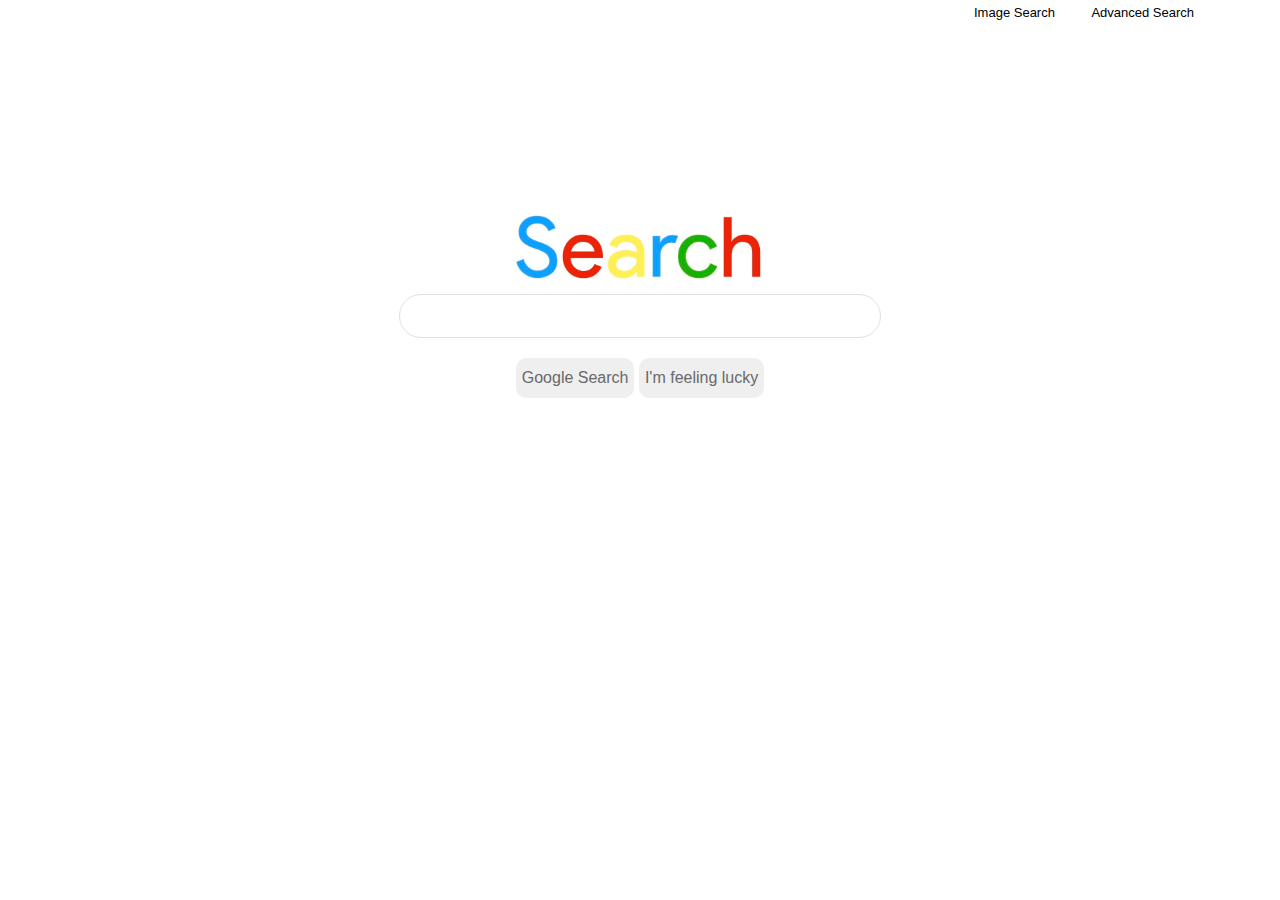
<file: index.html>
<!DOCTYPE html>
<html lang="en">
    <head>
        <title>Search</title>
        <link rel="stylesheet" href="https://stackpath.bootstrapcdn.com/bootstrap/4.5.2/css/bootstrap.min.css"
              integrity="sha384-JcKb8q3iqJ61gNV9KGb8thSsNjpSL0n8PARn9HuZOnIxN0hoP+VmmDGMN5t9UJ0Z" crossorigin="anonymous">
        <link rel="stylesheet" href="search.css">
    </head>
    <body>
        <div class="container">
            <div class="row">
                <div class="topnav">
                    <a href="image_search.html">Image Search</a>
                    <a href="advanced_search.html">Advanced Search</a>
                </div>
            </div>
            <div class="row">
                <div class="logo">
                    <img src="search_logo.jpg" alt="logo">
                </div>
            </div>
            <form action="https://google.com/search">
                <div id="search_window">
                    <div id="wrapper">
                        <input type="text" style="border:none" autocorrect="off" autocapitalize="off"  name="q" />
                    </div>
                    <input type="submit" style="display: none">
                </div>
                <div class="row">
                    <div class="col-12">
                        <div class="search_buttons">
                            <input type="submit" value="Google Search">
                            <input type="submit" value="I'm feeling lucky">
                        </div>
                    </div>
                </div>

            </form>
        </div>
    </body>
</html>
</file>
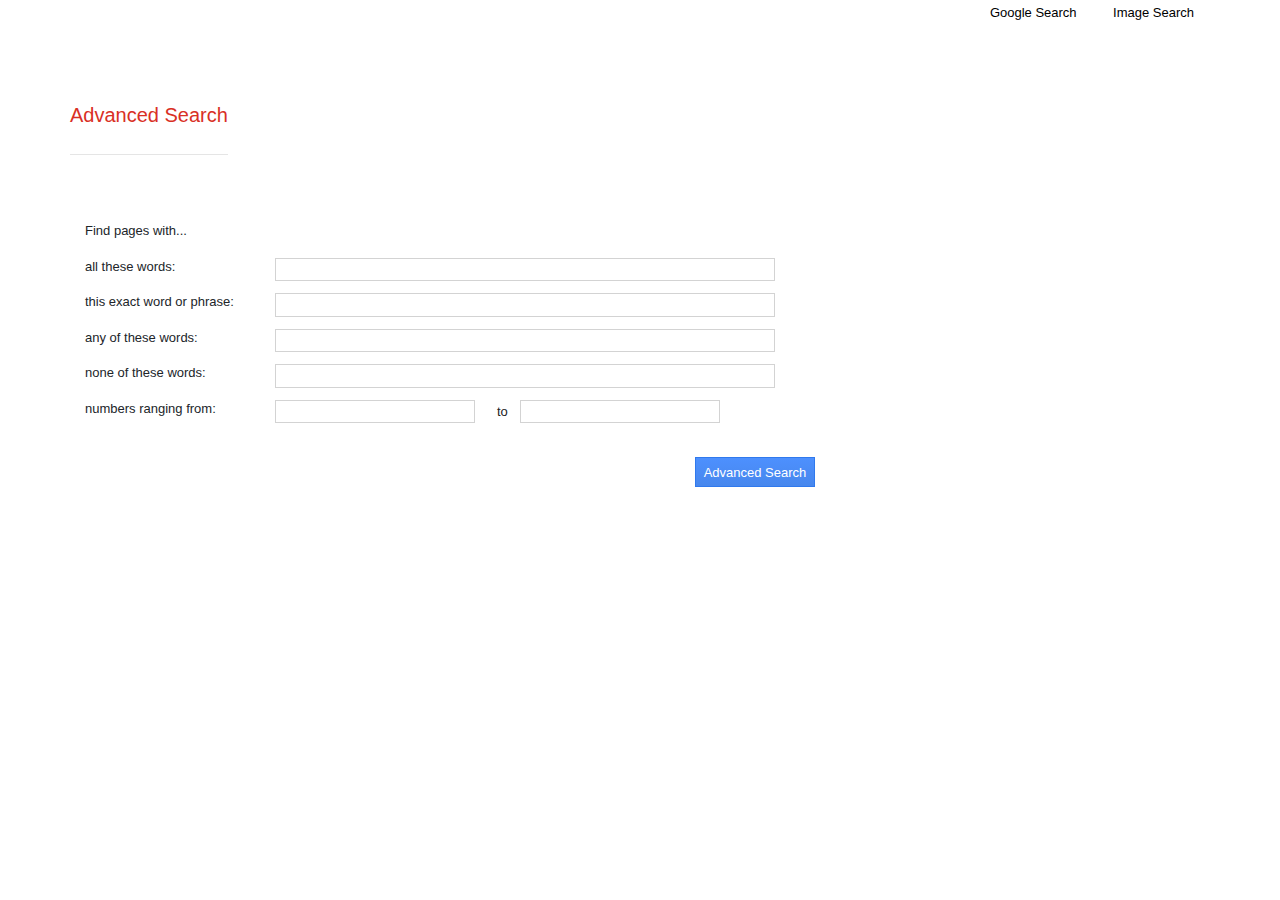
<file: advanced_search.html>
<!DOCTYPE html>
<html lang="en">
    <head>
        <title>Advanced Search</title>
        <link rel="stylesheet" href="https://stackpath.bootstrapcdn.com/bootstrap/4.5.2/css/bootstrap.min.css"
              integrity="sha384-JcKb8q3iqJ61gNV9KGb8thSsNjpSL0n8PARn9HuZOnIxN0hoP+VmmDGMN5t9UJ0Z" crossorigin="anonymous">
        <link rel="stylesheet" href="advanced_styles.css">
    </head>
    <body>
        <div class="container">
            <div class="row">
                <div class="topnav">
                    <a href="index.html">Google Search</a>
                    <a href="image_search.html">Image Search</a>
                </div>
            </div>
            <div class="row">
                
                    <div id="advanced_wrapper">
                        <label>Advanced Search</label>
                        <hr>
                    </div>

                
            </div>

            <div class="row">
                <div class="col-2">
                    <p>Find pages with...</p>
                </div>
            </div>
            <form action="https://google.com/search">
                <div class="row">
                    <div class="col-2">
                        <p>all these words:</p>
                    </div>
                    <div class="col-10">
                        <input id="advanced_input" type="text" name="as_q">
                    </div>
                </div>
                <div class="row">
                    <div class="col-2">
                        <p>this exact word or phrase:</p>
                    </div>
                    <div class="col-10">
                        <input id="advanced_input" type="text" name="as_epq">
                    </div>
                </div>
                <div class="row">
                    <div class="col-2">
                        <p>any of these words:</p>
                    </div>
                    <div class="col-10">
                        <input id="advanced_input" type="text" name="as_oq">
                    </div>
                </div>
                <div class="row">
                    <div class="col-2">
                        <p>none of these words:</p>
                    </div>
                    <div class="col-10">
                        <input id="advanced_input" type="text" name="as_eq">
                    </div>
                </div>
                <div class="row">
                    <div class="col-2">
                        <p>numbers ranging from:</p>
                    </div>
                    <div class="col-10">
                        <div style="display:table;width:120px">
                            <div style="display:table-cell;padding-right:16px">
                                <input id="ranged_input" type="text" name="as_nlo">
                            </div>
                            <div style="display:table-cell;width:40px;padding-right:12px;padding-left:6px;text-align:center;font-size:13px;color:#222">
                                <p>to</p>
                            </div>
                            <input id="ranged_input" type="text" name="as_nhi">
                        </div>
                    </div>
                </div>

                <div class="row">
                    <div class="col-8">
                        <div>
                            <input id="advanced_search_button" type="submit" value="Advanced Search" style="-webkit-user-select:none;user-select:none;line-height:100%;height:30px;max-width:120px">
                        </div>
                    </div>
                </div>


            </form>
        </div>
    </body>
</html>
</file>
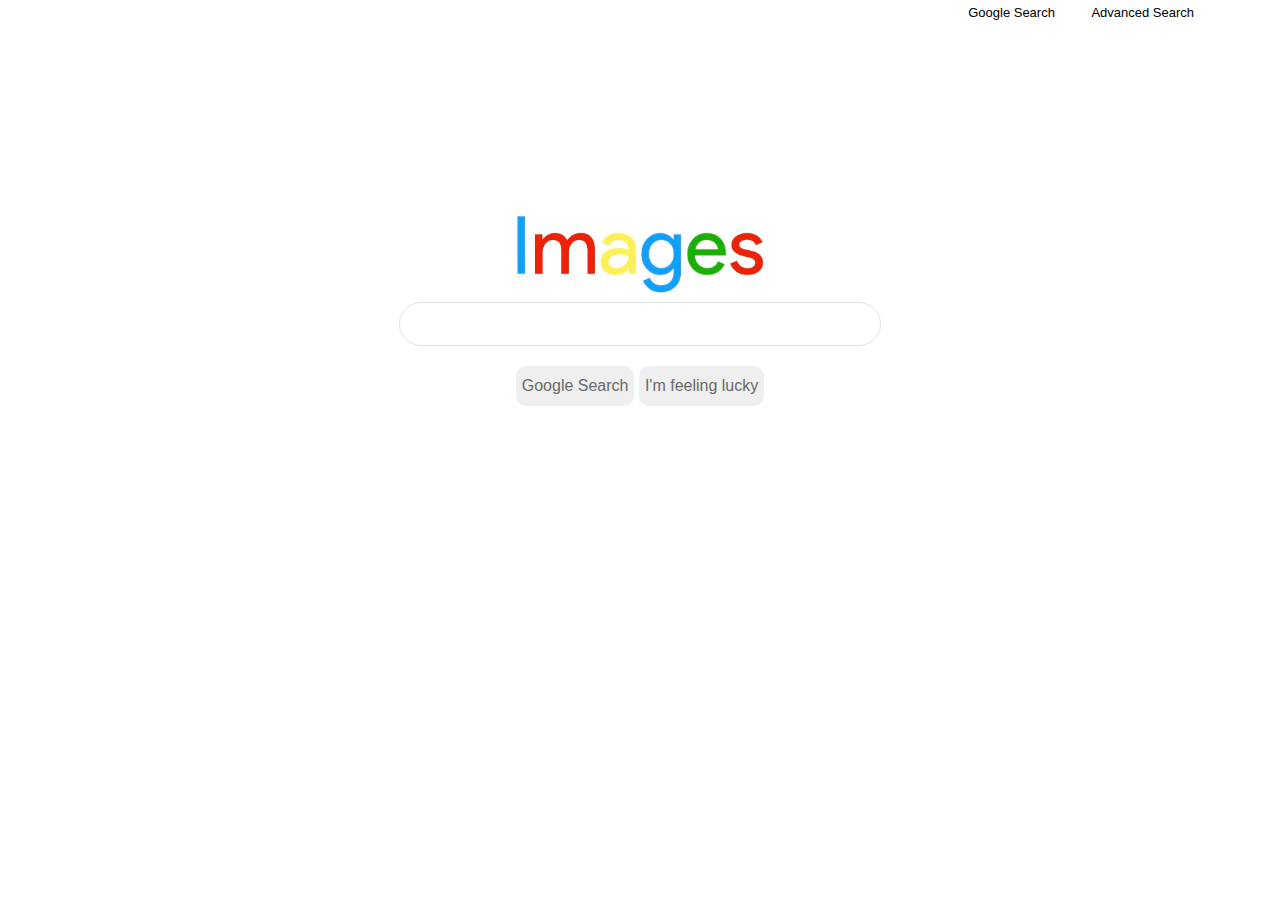
<file: image_search.html>
<!DOCTYPE html>
<html lang="en">
    <head>
        <title>Image Search</title>
        <link rel="stylesheet" href="https://stackpath.bootstrapcdn.com/bootstrap/4.5.2/css/bootstrap.min.css"
              integrity="sha384-JcKb8q3iqJ61gNV9KGb8thSsNjpSL0n8PARn9HuZOnIxN0hoP+VmmDGMN5t9UJ0Z" crossorigin="anonymous">
        <link rel="stylesheet" href="search.css">
    </head>
    <body>
        <div class="container">
            <div class="row">
                <div class="topnav">
                    <a href="search.html">Google Search</a>
                    <a href="advanced_search.html">Advanced Search</a>
                </div>
            </div>
            <div class="row">
                <div class="logo">
                    <img src="images_logo.jpg" alt="logo">
                </div>
            </div>
            <form action="https://google.com/images">
                <div id="search_window">
                    <div id="wrapper">
                        <input type="text" style="border:none" autocorrect="off" autocapitalize="off"  name="q" />
                    </div>
                    <input type="submit" style="display: none">
                </div>
                <div class="row">
                    <div class="col-12">
                        <div class="search_buttons">
                            <input type="submit" value="Google Search">
                            <input type="submit" value="I'm feeling lucky">
                        </div>
                    </div>
                </div>

            </form>

        </div>
    </body>
</html>
</file>
<file: search.css>
#search_window {
    background: #fff;
    display: flex;
    border: 1px solid #dfe1e5;
    box-shadow: none;
    border-radius: 24px;
    z-index: 3;
    height: 44px;
    margin: 0 auto;
    width: 482px;
}

img {
    padding-top: 109px;
    margin-top: 100px;
    width: 272px;
}

.logo {
    display: block;
    margin-left: auto;
    margin-right: auto;
}

#wrapper {
    margin-top: 7px;
    margin-left: 60px;
}



.topnav {
    position: absolute;
    right: 70px;
}

/* Style the links inside the navigation bar */
.topnav a {
    color: black;
    text-align: center;
    padding: 14px 16px;
    text-decoration: none;
    font-size: 13px;

}

.search_buttons {
    text-align: center;
    margin-top: 20px;
}

input[type=text] {
    border: none;
    background: none;
    background-color: transparent;
    outline: 0;
    font-size: 16px;
    width: 350px;
    fill: none;
}

input[type=submit]{
    border: none;
    color: dimgrey;
    height: 40px;
    border-radius: 10px;
    appearance: push-button;
}


#header_wrapper{
    margin: 50px 20px auto;
    color: #d93025;
    font-size: 20px;

}

#advanced_input {
    border: solid 1px lightgrey;
    width: 500px;
    font-size: 13px;
    margin-bottom: 10px;
}

#ranged_input {
    width: 200px;
    border: solid 1px lightgrey;
    margin-bottom: 10px;
    font-size: 13px;
}

form p{
    color: #222222;
    font-size: 13px;
    margin: auto;
    padding: 1px;
}
</file>
<file: advanced_styles.css>
p {
    font-size: 13px;
}

#advanced_search_button {
    border: 1px solid #3079ed;
    min-width: 120px;
    color: #fff;
    text-align: center;
    margin-top: 20px;
    float: right;
    box-shadow: none;
    background-color: #4d90fe;
    background-image: -webkit-linear-gradient(top,#4d90fe,#4787ed);
    appearance: push-button;
    font-size: 13px;
}

.topnav {
    position: absolute;
    right: 70px;
}

/* Style the links inside the navigation bar */
.topnav a {
    color: black;
    text-align: center;
    padding: 14px 16px;
    text-decoration: none;
    font-size: 13px;

}

#advanced_wrapper{
    margin: 100px 0px 50px 0px;
    color: #d93025;
    font-size: 20px;

}

#advanced_input {
    border: solid 1px lightgrey;
    width: 500px;
    font-size: 13px;
    margin-bottom: 10px;
}

#ranged_input {
    width: 200px;
    border: solid 1px lightgrey;
    margin-bottom: 10px;
    font-size: 13px;
}
</file>
